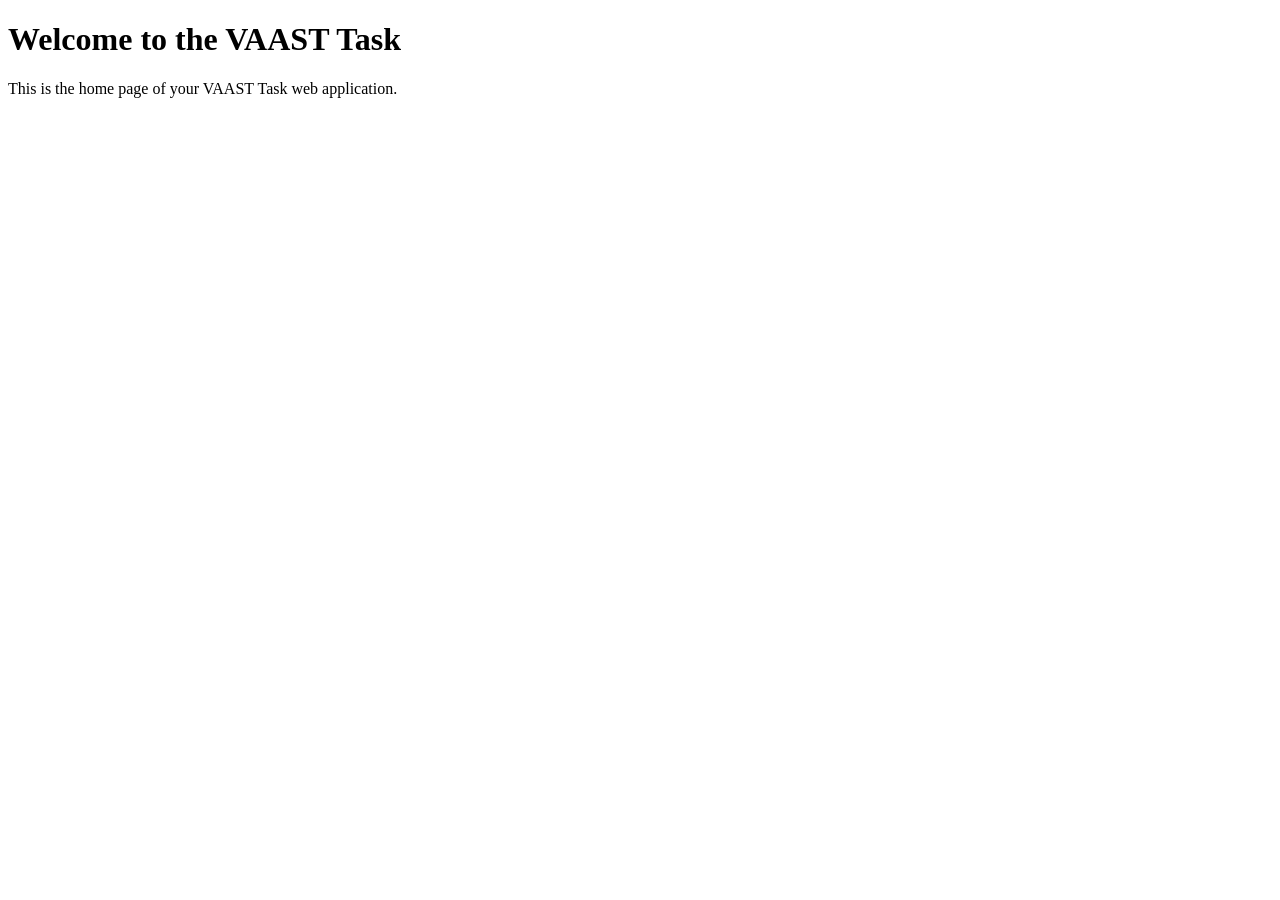
<file: nick-attempt/vaast_project/vaast_app/templates/index.html>
<!DOCTYPE html>
<html lang="en">
<head>
    <meta charset="UTF-8">
    <meta name="viewport" content="width=device-width, initial-scale=1.0">
    <title>VAAST Task</title>
</head>
<body>
    <h1>Welcome to the VAAST Task</h1>
    <p>This is the home page of your VAAST Task web application.</p>
</body>
</html>
</file>
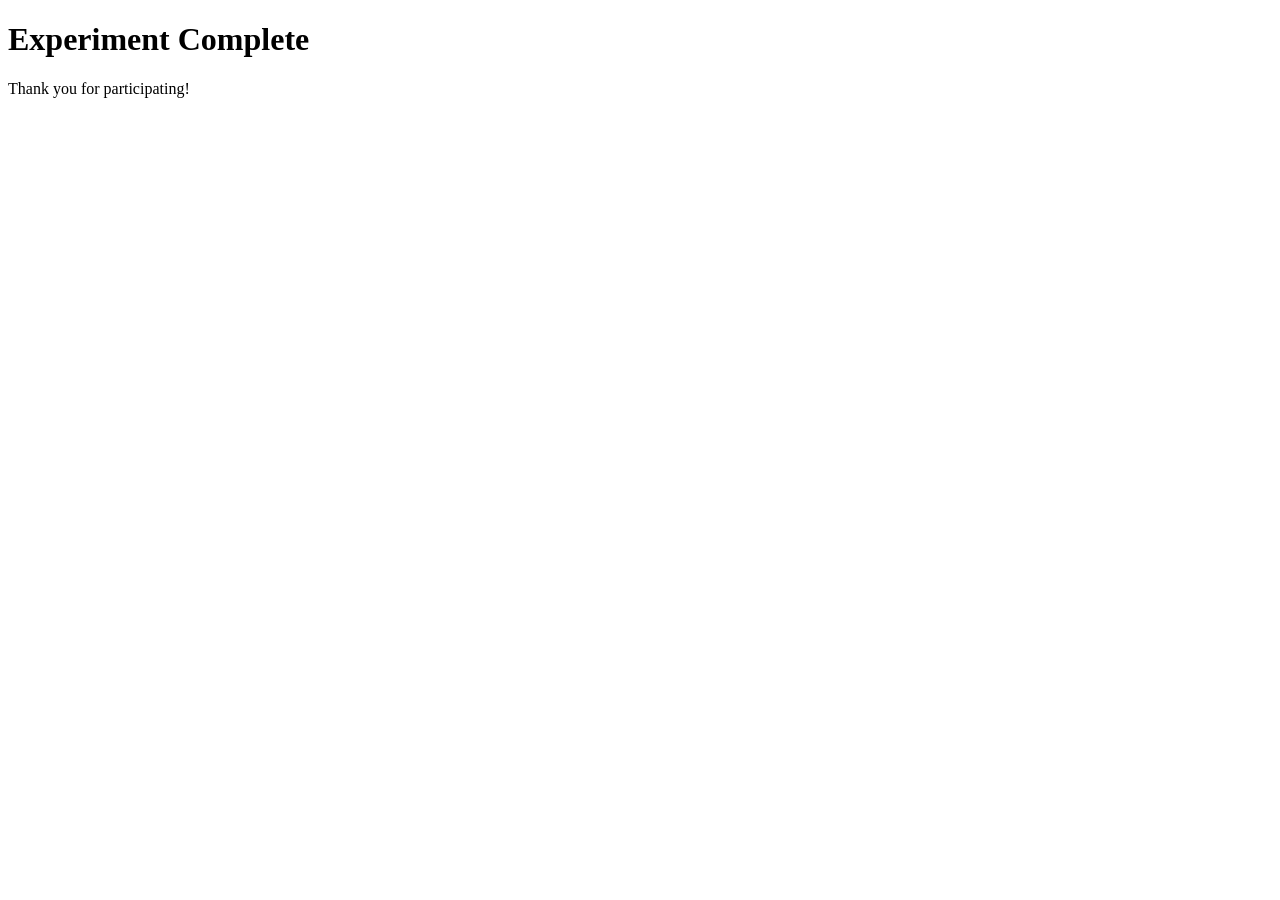
<file: nick-attempt/vaast_project/vaast_app/templates/experiment_complete.html>
<!DOCTYPE html>
<html lang="en">
<head>
    <meta charset="UTF-8">
    <title>Experiment Complete</title>
</head>
<body>
    <h1>Experiment Complete</h1>
    <p>Thank you for participating!</p>
</body>
</html>
</file>
